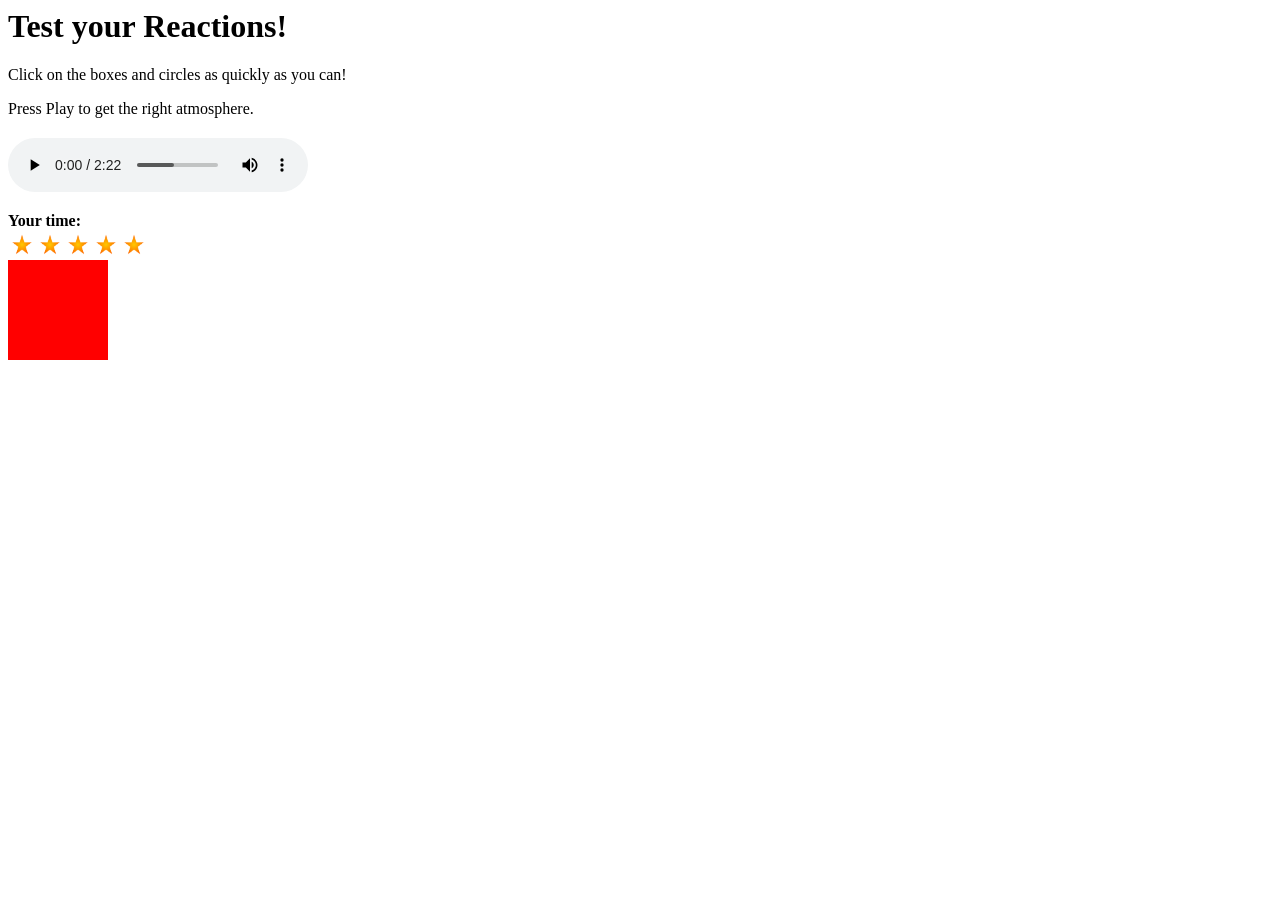
<file: index.html>
<html>


    <head>
        <meta charset="UTF-8">
        <title>Reaction Game</title>

        <link rel="stylesheet" type="text/css" href="reaction.css">


    </head>

    <body>

      <div id="container">
        <h1>Test your Reactions!</h1>

        <p>Click on the boxes and circles as quickly as you can!</p>

        <p>Press Play to get the right atmosphere.</p>

        <div id="audio">
          <audio controls loop>
            <source src="sound/mgs1-encounter.mp3" type="audio/mpeg">
          Your browser does not support the audio element.
          </audio>
      </div>

        <strong>Your time: <span id="timeTaken"></span></strong>

        <div id="stars">

            <img src="star.png" class="star" id="one" alt="one star">
            <img src="star.png" class="star" id="two" alt="two stars">
            <img src="star.png" class="star" id="three" alt="three stars">
            <img src="star.png" class="star" id="four" alt="four stars">
            <img src="star.png" class="star" id="five" alt="five starts">


        </div>
      </div>

        <div id="div" onclick="onClick()"></div>


        <script src="reaction.js"></script>

    </body>



</html>
</file>
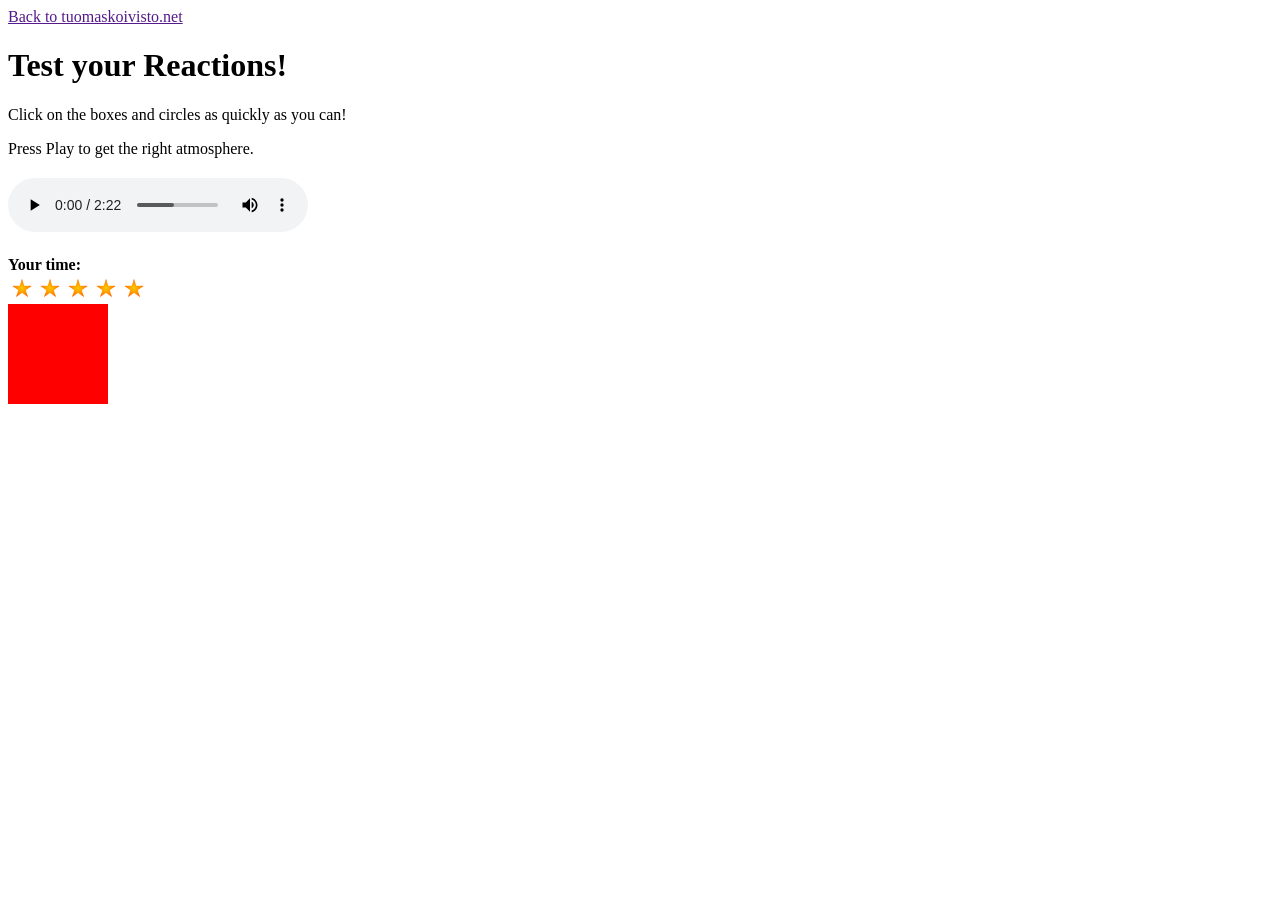
<file: reaction.html>
<!DOCTYPE html>
<html>


    <head>
        <meta charset="UTF-8">
        <title>Javascript</title>

        <link rel="stylesheet" type="text/css" href="reaction.css">


    </head>

    <body>

      <a href="">Back to tuomaskoivisto.net</a>
      <div id="container">
        <h1>Test your Reactions!</h1>

        <p>Click on the boxes and circles as quickly as you can!</p>

        <p>Press Play to get the right atmosphere.</p>

        <div id="audio">
          <audio controls loop>
            <source src="sound/mgs1-encounter.mp3" type="audio/mpeg">
          Your browser does not support the audio element.
          </audio>
      </div>

        <strong>Your time: <span id="timeTaken"></span></strong>

        <div id="stars">

            <img src="star.png" class="star" id="one" alt="one star">
            <img src="star.png" class="star" id="two" alt="two stars">
            <img src="star.png" class="star" id="three" alt="three stars">
            <img src="star.png" class="star" id="four" alt="four stars">
            <img src="star.png" class="star" id="five" alt="five starts">


        </div>
      </div>

        <div id="div" onclick="onClick()"></div>


        <script src="reaction.js"></script>

    </body>



</html>
</file>
<file: reaction.css>
#div {
    width: 100px;
    height: 100px;
    background-color: red;
    position: absolute;
    display: block;
    margin-top: 30px;
}

.star {
   position: relative;
    float: left;
    width: 20px;
    margin: 4px;
}

#audio {
  margin: 20px 0;
}
</file>
